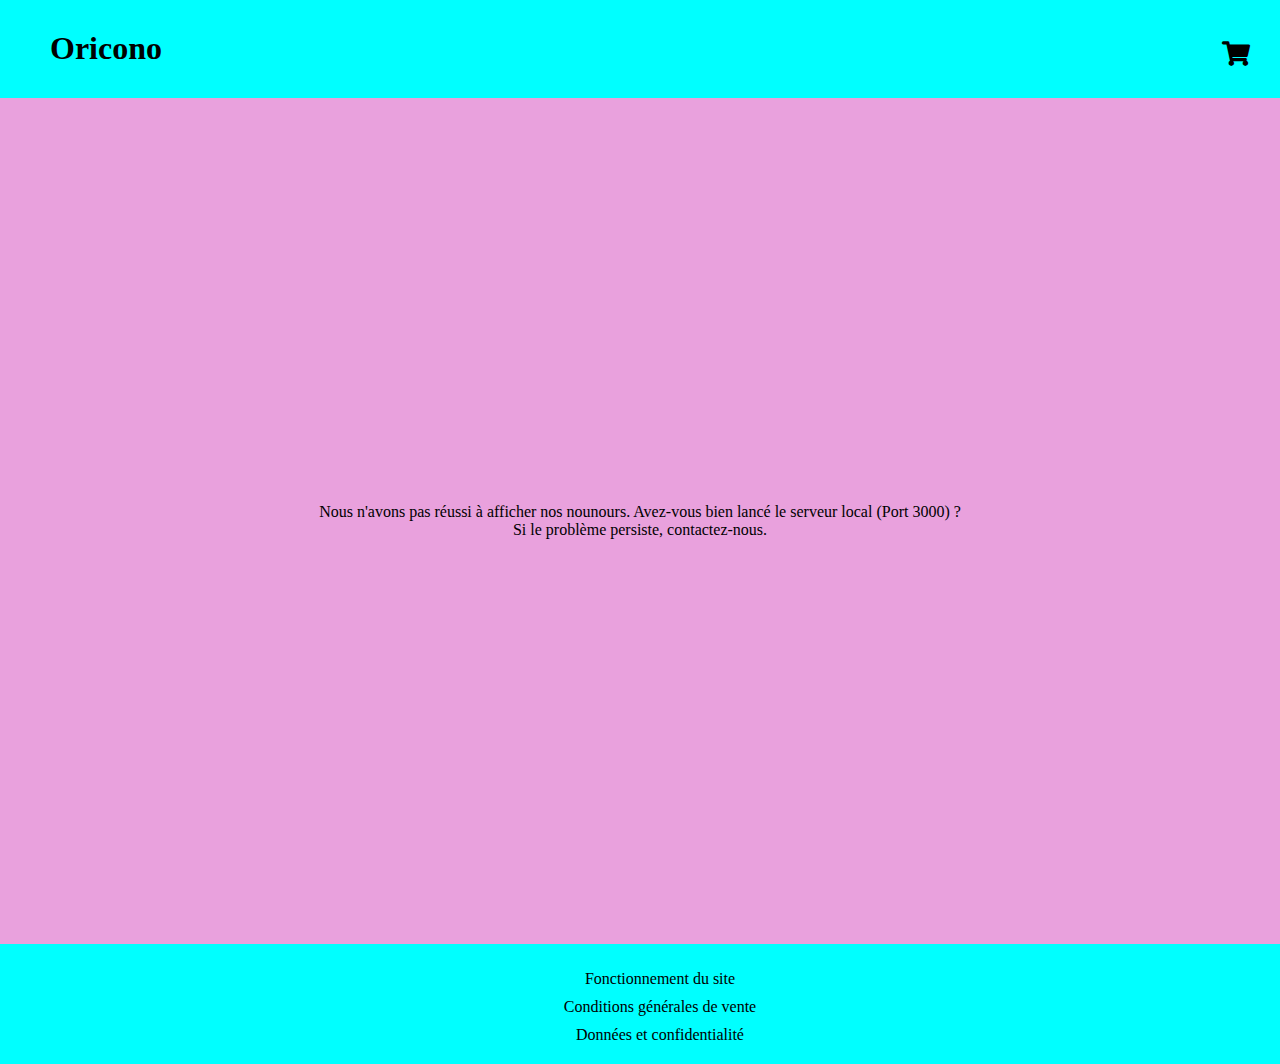
<file: product.html>
<!DOCTYPE html>
<html lang="fr">
<head>
    <meta charset="UTF-8">
    <meta http-equiv="X-UA-Compatible" content="IE=edge">
    <meta name="viewport" content="width=device-width, initial-scale=1.0">

     <!--CSS-->
     
     <link rel="stylesheet" href="product.css">
     <link rel="stylesheet" href="https://cdnjs.cloudflare.com/ajax/libs/font-awesome/5.13.1/css/all.min.css">

    <title></title>
</head>
<body>
    <header>
        <div class="container-fluid">
            <div class="header-container">
                <div class="nav">
                    <a href="index.html"><h1 class="nav__logo">Oricono</h1></a>
                    <a href="cart.html"><div class="nav__cart">
                        <i class="fas fa-shopping-cart"></i>
                        </div>
                    </a>
                    </div>
            </div>
        </div>
    </header>
    <main>
        <div class="container">
            <div class="fiche-produit">
                <div class="product-card__img">
                    <img src="" alt="" class="img">
                </div>
                <div class="infos">
                    <div class="titre"></div>
                    <div class="description"></div>
                    <div class="prix"></div>
                    <div class="quantite">
                        <label for="nombre">Quantité :</label>
                        <input id="nombre" type="nombre" name="nombre" value="1" min="1">
                    </div>
                    <div class="couleur">
                        <label for="color-select">Couleur :</label>
                        <select name="color" id="color-select">
                        </select>
                    </div>
                    <div class="confirmation">
                        <p class="confirmation-text"></p>
                    </div>
                    <div class="bouton">
                        <a href="#">
                            <div class="bouton ajout">
                                Ajouter au panier
                            </div>
                        </a>
                    </div>
                </div>
            </div>
        </div>
    </main>
    <footer>
        <div class="bloc1">
            <ul>
                <li><a class="foot" href="#">Fonctionnement du site</a></li>
                <li><a class="foot" href="#">Conditions générales de vente</a></li>
                <li><a class="foot" href="#">Données et confidentialité</a></li>
            </ul>
            </div> 
    </footer>

  
    <script src="product.js"></script>
</body>
</html>
</file>
<file: product.css>
html {
  position: relative;
  min-height: 100%;
}

body {
  max-width: 1800px;
  height: 100%;
  margin: auto;    
}

main {
  display: block;
}

.nav {
display: flex;
justify-content: space-between;
align-items: center;
width: 100%;
background-color: aqua;
padding-bottom: 10px;
}


i {
font-size: 25px;
margin-right: 30px;
padding-top: 20px;
}

h1 {
  margin-top: 0px;
  padding-top: 30px;
  margin-left: 50px;
}

a {
  text-decoration: none;
  color: black;
}

.container {
  display: flex;
 justify-content: center;
 align-self: center;
  width: 100%;
  background-color: rgb(233, 161, 221);
  margin-bottom: 120px;
}

.fiche-produit {
margin: 50px 15px;
display: flex;
flex-direction: column;
width: 600px;
background: aqua;
border-radius: 60px;
box-shadow: 0px 0px 10px 0px rgba(63, 63, 63, 0.49);
}

img {
  width: 90%;
  border-radius: 80px;
  display: block;
  margin-left: auto;
  margin-right: auto;
  margin-top: 20px;
}

.infos {
color: #352208;
padding: 80px;
height: 100%;
text-align: center;
}

.titre {
font-weight: bold;
font-size: 32px;
text-align: center;
}

.description {
font-size: 18px;
margin: 10px 0;
text-align: center;
font-style: italic;
padding-top: 10px;
}

.prix {
font-size: 22px;
font-weight: bold;
margin: 20px 0;
text-align: center;
}


.quantite {
margin-bottom: 20px;
text-align: center;
font-size: 18px;
}

.couleur {
margin-bottom: 40px;
text-align: center;
font-size: 18px;
}

.confirmation {
visibility: hidden;
}

.confirmation p {
  text-align: center;
font-size: 15px;
}

.bouton {
padding: 10px;
background: black;
border-radius: 60px;
color: aqua;
font-size: 18px;
margin-left: auto;
margin-right: auto;
}

#nombre {
width: 50px;
}

footer {
  width: 100%;
  height: 120px;
  background-color: aqua;
  position: absolute;
  bottom: 0;
}

ul li {
  padding-top: 10px;
  list-style-type: none;
}

.foot {
  color: black;
  text-decoration: none;
}

.bloc1 {
 text-align: center;
  
}

@media screen and (max-width: 600px) {
  footer .nav {
    width: 90%;
  }
  footer .nav__link {
    font-size: 20px;
  }
}

@media screen and (max-width: 450px) {
  .container .product-card__infos__buttons {
    -webkit-box-orient: vertical;
    -webkit-box-direction: normal;
        -ms-flex-direction: column;
            flex-direction: column;
  }
  .container .product-card__infos__buttons .product-card__infos__button {
    margin: 5px 0;
  }
}
</file>
